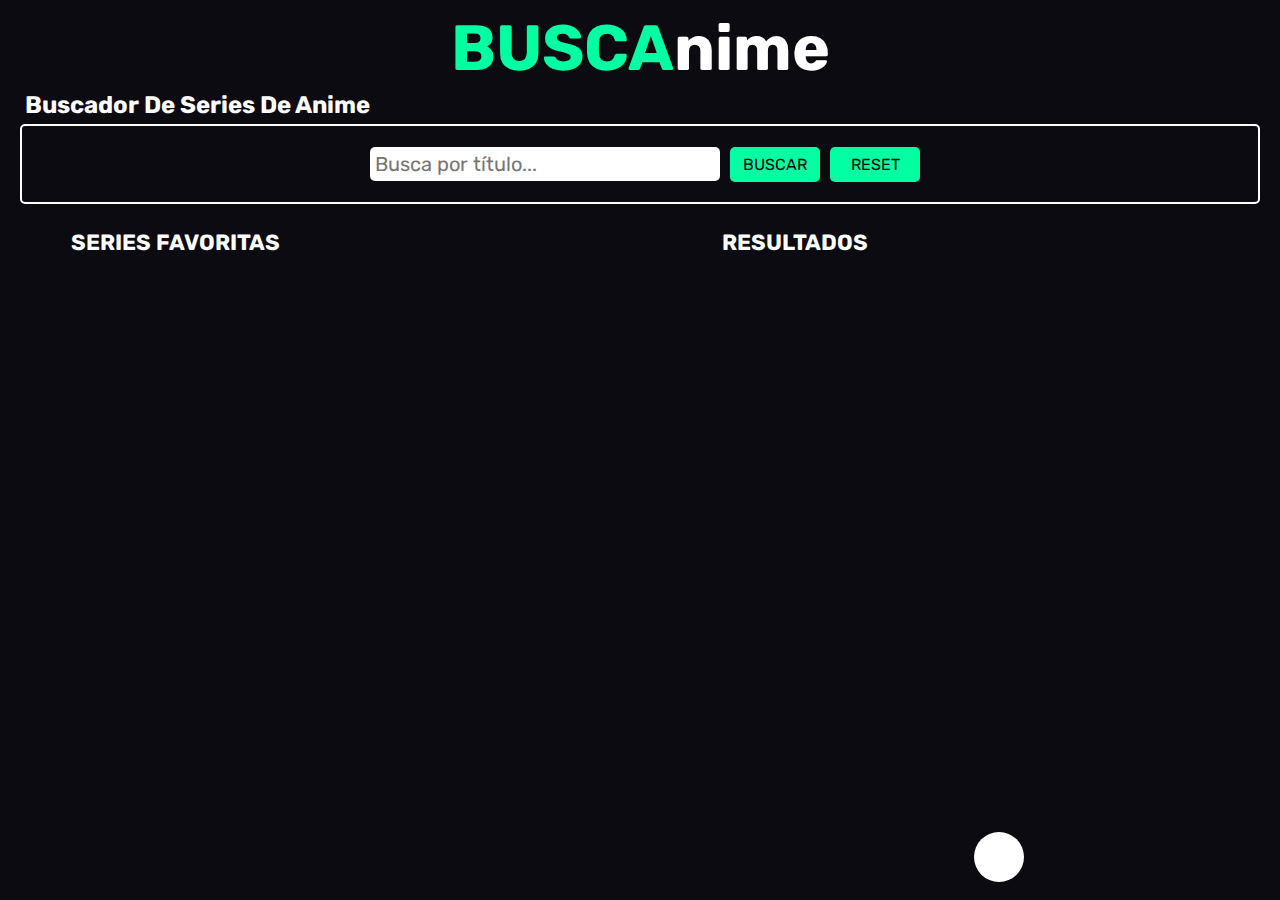
<file: docs/index.html>
<!DOCTYPE html>
<html lang="es">
  <head>
    <meta charset="UTF-8" />
    <meta name="viewport" content="width=device-width, initial-scale=1" />
    <title>Evaluación Final MOD02 Ángeles Martínez Barrio</title>
    <link
      rel="stylesheet"
      href="https://pro.fontawesome.com/releases/v5.10.0/css/all.css"
      integrity="sha384-AYmEC3Yw5cVb3ZcuHtOA93w35dYTsvhLPVnYs9eStHfGJvOvKxVfELGroGkvsg+p"
      crossorigin="anonymous"
    />
    <link rel="preconnect" href="https://fonts.googleapis.com" />
    <link rel="preconnect" href="https://fonts.gstatic.com" crossorigin />
    <link
      href="https://fonts.googleapis.com/css2?family=Rubik:wght@300;400&display=swap"
      rel="stylesheet"
    />
    <link rel="stylesheet" href="./assets/css/main.css" />
  </head>
  <body>
    <header class="header">
      <h1 class="header--title">Busca<span class="header--subtitle">nime</span></h1>
    </header>

    <main class="main">
      <h2 class="main--title">Buscador de series de anime</h2>
      <form action="" class="main--form">
        <label for="search" class="main--searchIcon"
          ><i class="fas fa-search"></i
        ></label>
        <input
          type="text"
          name="search"
          id="search"
          class="main--input js-search"
          placeholder="Busca por título..."
        />
        <input type="submit" value="Buscar" class="main--button js-searchButton" />
        <input type="reset" value="Reset" class="main--button js-resetButton" />
      </form>
      <div class="results">
        <section class="results--fav">
          <h4 class="container--title">Series favoritas</h4>
          <div class="container--fav js-favContainer"></div>
        </section>
        <section class="results--shows">
          <h4 class="container--title">Resultados</h4>
          <div class="container--shows js-container"></div>
        </section>
      </div>
    </main>

    <footer class="footer">
      <a href="#"><i class="fas fa-arrow-up footer--icon"></i></a>
    </footer>

    <script src="./assets/js/main.js"></script>
  </body>
</html>
</file>
<file: docs/assets/css/main.css>
*{box-sizing:border-box;margin:0;padding:0;text-decoration:none}.main{width:1240px}.main--title{color:white;text-transform:capitalize;padding:5px}.main--form{border:2px solid white;border-radius:5px;display:flex;justify-content:center;align-items:center;height:80px}.main--searchIcon{font-size:22px;color:white;padding:5px}.main--input{margin:5px;border-radius:5px;font-size:20px;width:350px;font-family:rubik;padding:5px;border:none}.main--button{margin:5px;border-radius:5px;background-color:#02ffa1;text-transform:uppercase;font-family:rubik;font-size:16px;height:35px;width:90px;border:none;transition:all 0.1s linear}.main--button:hover{background-color:#5effc3}.main--buttonFav{margin:5px;border-radius:5px;color:white;background-color:black;border:2px solid white;text-transform:uppercase;font-family:rubik;font-size:16px;height:35px;width:180px;transition:all 0.1s ease-in}.main--buttonFav:hover{border:1.5px solid white}.results{margin-top:20px;display:flex;width:100%}.results--fav{width:25%}.results--shows{width:75%}.container--fav{color:white;display:flex;flex-direction:column;align-items:center}.container--shows{color:white;display:flex;flex-wrap:wrap;align-items:center;justify-content:center}.container--shows__error,.container--shows__loading{margin-top:50px}.container--title{color:white;text-align:center;font-size:22px;padding:5px;text-transform:uppercase}.show--preview{width:290px;cursor:pointer;display:flex;flex-direction:column;justify-content:center;align-items:center;margin:5px;padding-bottom:10px}.show--preview__fav{color:#02ffa1;width:290px;height:170px;border:2px solid #02ffa1;border-radius:5px;display:flex;justify-content:center;align-items:center;padding:5px;margin:5px}.show--preview.favorite{border:2px solid #02ffa1;border-radius:5px;transition:all 0.1s ease-out}.show--preview.favorite:hover{color:#5effc3}.fav--remove__icon{font-size:24px;transition:all 0.1s ease-out}.fav--remove__icon:hover{color:white}.preview--title{width:220px;height:70px;margin:5px 0;font-size:15px;display:flex;justify-content:center;align-items:center;text-align:center}.preview--image{width:220px;height:295px;border-radius:5px;margin:5px}.preview--synopsis{color:white;font-size:14px;position:absolute;width:200px;padding-top:20px;text-align:center}.show--preview__fav .preview--image{width:110px;height:147px;background-position:center;background-size:cover;background-repeat:no-repeat;order:-1}.hidden{display:none}.opaque{opacity:0.2}.header{padding-top:10px;display:flex;justify-content:center;font-size:32px}.header--title{text-transform:uppercase;color:#02ffa1}.header--subtitle{text-transform:lowercase;color:white}.footer{position:fixed;bottom:0;width:100%;display:flex;justify-content:flex-end}.footer--icon{position:fixed;right:20%;bottom:2%;background-color:white;height:50px;width:50px;font-size:24px;padding:10px;display:flex;justify-content:center;align-items:center;border-radius:50%;color:black;transition:all 0.2s linear}.footer--icon:hover{transform:scale(1.1)}body{background-color:#0b0b11;font-family:rubik;display:flex;flex-direction:column;align-items:center}
</file>
